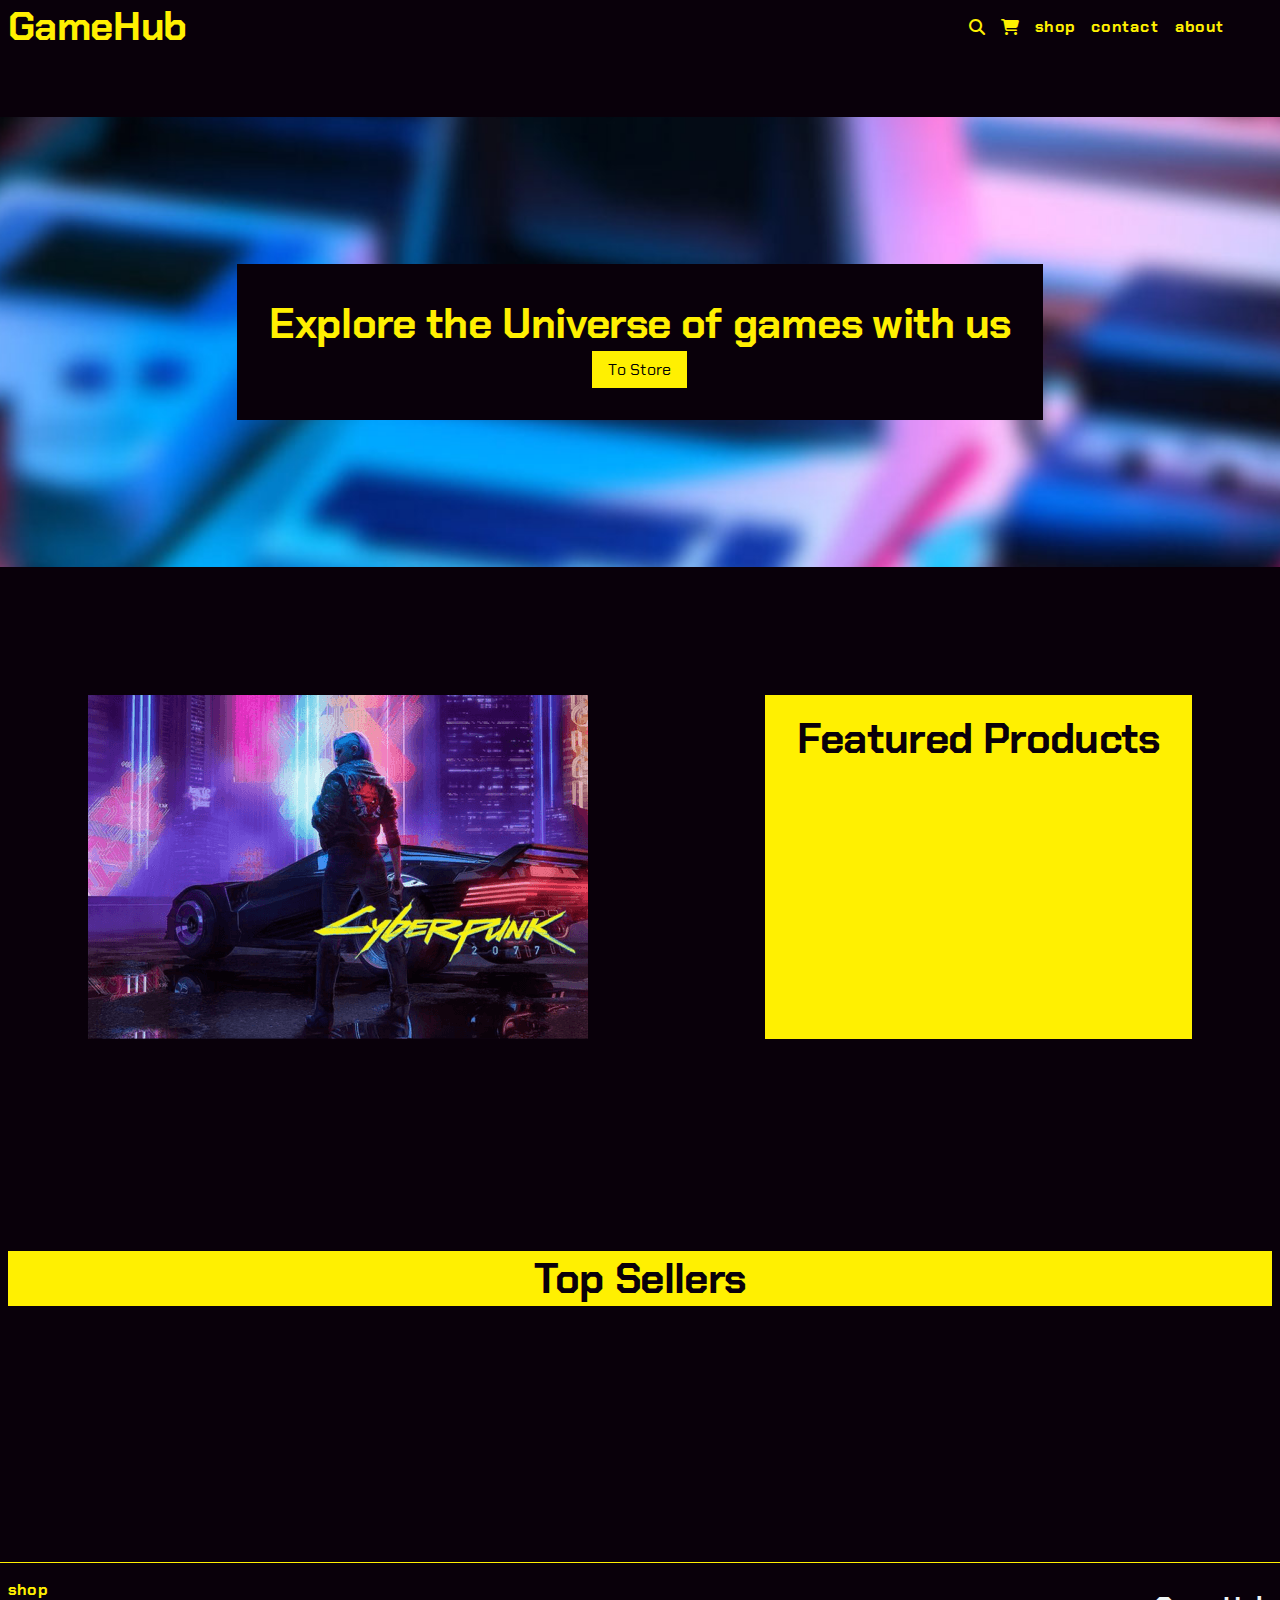
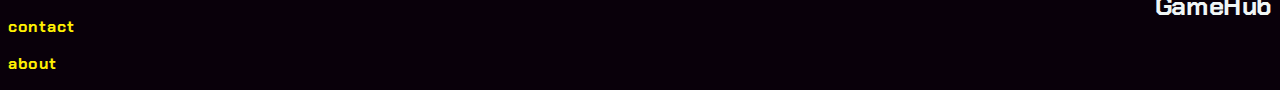
<file: index.html>
<!DOCTYPE html>
<html lang="en">
<head>
    <meta charset="UTF-8">
    <meta http-equiv="X-UA-Compatible" content="IE=edge">
    <meta name="viewport" content="width=device-width, initial-scale=1.0">
    <link rel="stylesheet" href="css/styles.css">
    <script src="src/index.js" type="module" defer></script>

    <title>Gamehub - Expore the universe of games</title>
</head>
<body>
    <header class="header container">
        <h1 class="logo">GameHub</h1>
        <nav class="nav">

            <div class="navlist">
                
                <input type="search" placeholder="search..." class="input searchbar" id="search--input">
                <i class="fa-solid fa-magnifying-glass icon" id="search--icon"></i>
                <i class="fa-solid fa-cart-shopping icon"></i>
                <p class="bold navlist-item">shop</p>
                <p class="bold navlist-item">contact</p>
                <p class="bold navlist-item">about</p>
            </div>
            <div class="hamburger-menu">
                <i class="fa-solid fa-bars fa-xl icon"></i>
            </div>

        </nav>

    </header>
    <div class="dropdown-menu">
        <input type="search" placeholder="search..." class="dropdown-input" id="search--input">
        <div class="dropdown-menu-container">
            <div class="dropdown-menu-item item1">
                <i class="fa-solid fa-shop fa-2xl dropdown-icon"></i>
                <p class="dropdown-menu-item-text">Store</p>
            </div>
            <div class="dropdown-menu-item item2">
                <i class="fa-solid fa-message fa-2xl dropdown-icon"></i>
                <p class="dropdown-menu-item-text">Contact</p>
            </div>
            <div class="dropdown-menu-item item3">
                <i class="fa-solid fa-question fa-2xl dropdown-icon"></i>
                <p class="dropdown-menu-item-text">About</p>
            </div>
            <div class="dropdown-menu-item item4">
                <i class="fa-solid fa-cart-shopping fa-2xl dropdown-icon"></i>
                <p class="dropdown-menu-item-text">Shopping Cart</p>
            </div>
        </div>

    </div>

    <main class="main">
        <section class="section hero container">
            <div class="hero--call-to-action">
                <h2>Explore the Universe of games with us</h2>
                <span class="button" id="toStore">To Store</span>
            </div>
        </section>

        <section class="featured-products container">
            
            <div class="flex-container">
                <img src="public/assets/cyberpunk.png">
                <div class="content-box featured-product">
                    <h2>Featured Products</h2>
                </div>
            </div>
        </section>

        <section class="top-sellers container">
            <h2 class="subheader">Top Sellers</h2>
            <div class="product-container"></div>

            </div>
        </section>


    </main>
    <footer>
        <div class="footer container">
            <div class="footer-navlist">
                <p class="bold navlist-item">shop</p>
                <p class="bold navlist-item">contact</p>
                <p class="bold navlist-item">about</p>
            </div>
            <h3>GameHub</h3>
        </div>
    </footer>
    
</body>
</html>
</file>
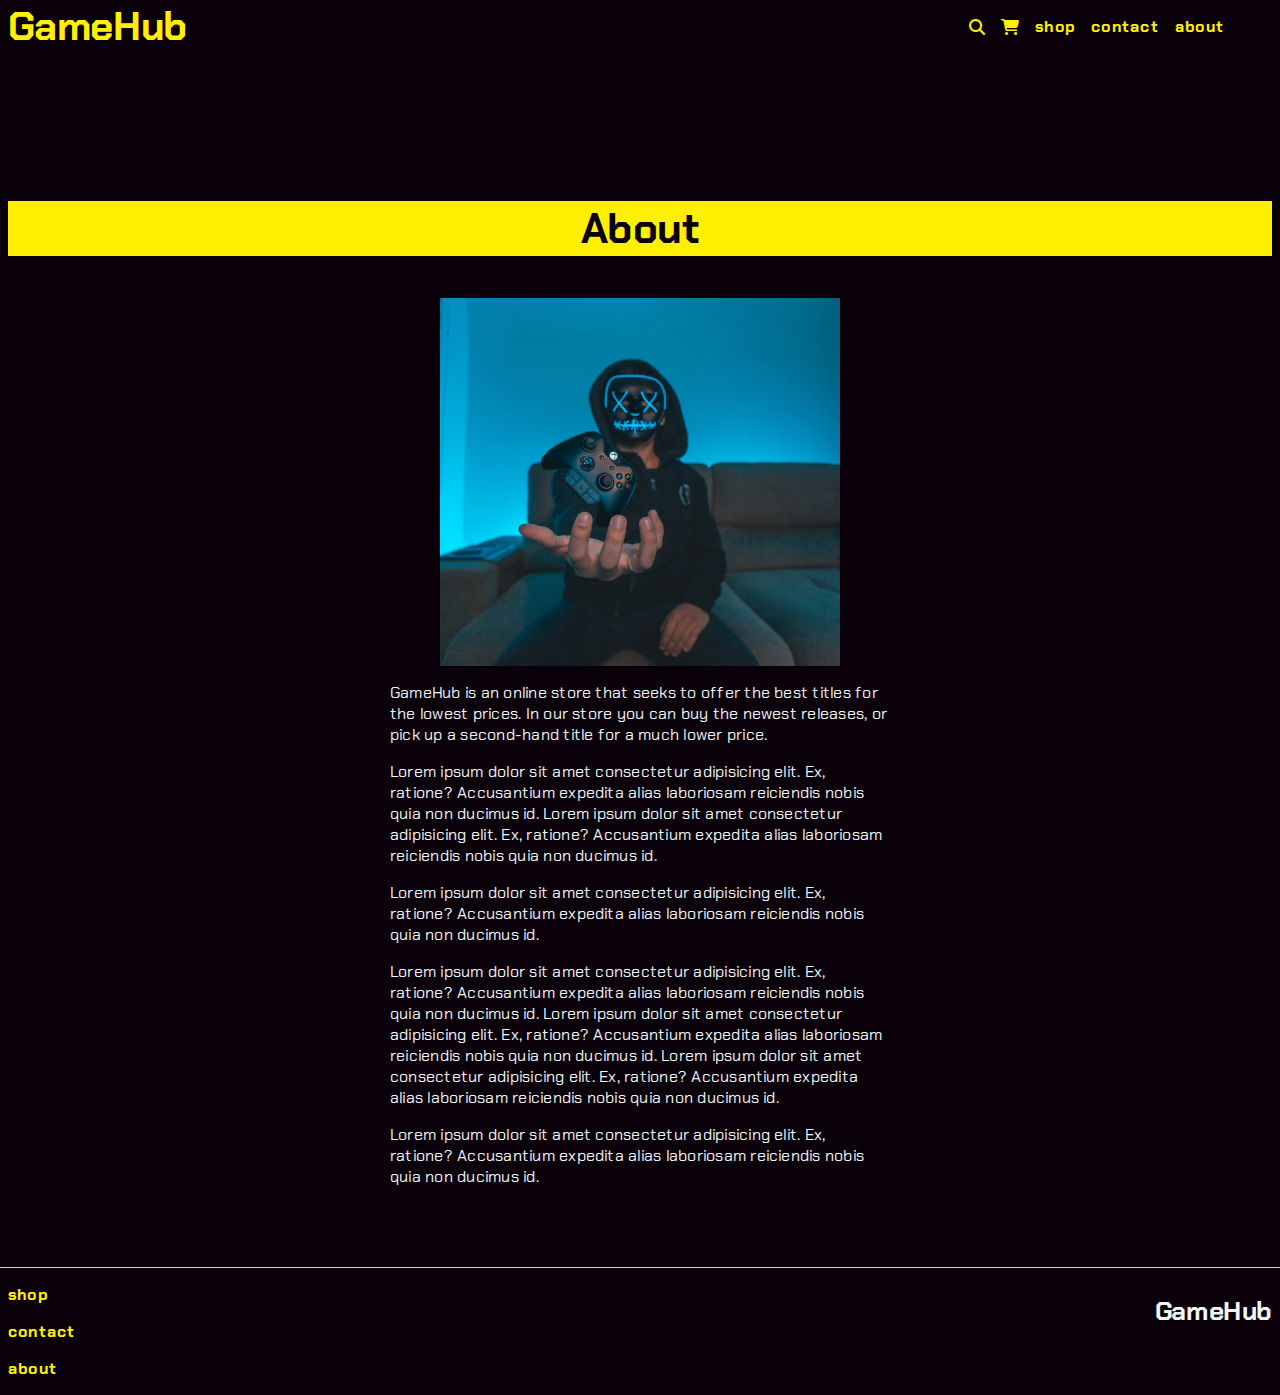
<file: about.html>
<!DOCTYPE html>
<html lang="en">
<head>
    <meta charset="UTF-8">
    <meta http-equiv="X-UA-Compatible" content="IE=edge">
    <meta name="viewport" content="width=device-width, initial-scale=1.0">
    <link rel="stylesheet" href="css/styles.css">
    <script src="src/about.js" type="module" defer></script>

    <title>About GameHub</title>
</head>
<body>
    <header class="header container">
        <h1 class="logo">GameHub</h1>
        <nav class="nav">

            <div class="navlist">
                
                <input type="search" placeholder="search..." class="input searchbar" id="search--input">
                <i class="fa-solid fa-magnifying-glass icon" id="search--icon"></i>
                <i class="fa-solid fa-cart-shopping icon"></i>
                <p class="bold navlist-item">shop</p>
                <p class="bold navlist-item">contact</p>
                <p class="bold navlist-item">about</p>
            </div>
            <div class="hamburger-menu">
                <i class="fa-solid fa-bars fa-xl icon"></i>
            </div>

        </nav>

    </header>
    <div class="dropdown-menu">
        <input type="search" placeholder="search..." class="dropdown-input" id="search--input">
        <div class="dropdown-menu-container">
            <div class="dropdown-menu-item item1">
                <i class="fa-solid fa-shop fa-2xl dropdown-icon"></i>
                <p class="dropdown-menu-item-text">Store</p>
            </div>
            <div class="dropdown-menu-item item2">
                <i class="fa-solid fa-message fa-2xl dropdown-icon"></i>
                <p class="dropdown-menu-item-text">Contact</p>
            </div>
            <div class="dropdown-menu-item item3">
                <i class="fa-solid fa-question fa-2xl dropdown-icon"></i>
                <p class="dropdown-menu-item-text">About</p>
            </div>
            <div class="dropdown-menu-item item4">
                <i class="fa-solid fa-cart-shopping fa-2xl dropdown-icon"></i>
                <p class="dropdown-menu-item-text">Shopping Cart</p>
            </div>
        </div>

    </div>

    <main>
        <section class="container">
            <h2 class="subheader">About</h2>
            <div class="about-grid-container">
                <img class="about-image" src="/public/assets/about.jpg">
                <span class="about-content">
                    <p class="alt-text">
                        GameHub is an online store that seeks to offer the best titles for the lowest prices. In our store you can buy the newest releases, or pick up a second-hand title for a much lower price.
                    </p>
                    <p class="alt-text">
                        Lorem ipsum dolor sit amet consectetur adipisicing elit. Ex, ratione? Accusantium expedita alias laboriosam reiciendis nobis quia non ducimus id. Lorem ipsum dolor sit amet consectetur adipisicing elit. Ex, ratione? Accusantium expedita alias laboriosam reiciendis nobis quia non ducimus id.
                    </p>
                    <p class="alt-text">
                        Lorem ipsum dolor sit amet consectetur adipisicing elit. Ex, ratione? Accusantium expedita alias laboriosam reiciendis nobis quia non ducimus id.
                    </p>
                    <p class="alt-text">
                        Lorem ipsum dolor sit amet consectetur adipisicing elit. Ex, ratione? Accusantium expedita alias laboriosam reiciendis nobis quia non ducimus id. Lorem ipsum dolor sit amet consectetur adipisicing elit. Ex, ratione? Accusantium expedita alias laboriosam reiciendis nobis quia non ducimus id. Lorem ipsum dolor sit amet consectetur adipisicing elit. Ex, ratione? Accusantium expedita alias laboriosam reiciendis nobis quia non ducimus id.
                    </p>
                    <p class="alt-text">
                        Lorem ipsum dolor sit amet consectetur adipisicing elit. Ex, ratione? Accusantium expedita alias laboriosam reiciendis nobis quia non ducimus id.
                    </p>

                </span>
            </div>
        </section>
    </main>
    
    <footer>
        <div class="footer container">
            <div class="footer-navlist">
                <p class="bold navlist-item">shop</p>
                <p class="bold navlist-item">contact</p>
                <p class="bold navlist-item">about</p>
            </div>
            <h3>GameHub</h3>
        </div>
    </footer>
    
</body>
</html>
</file>
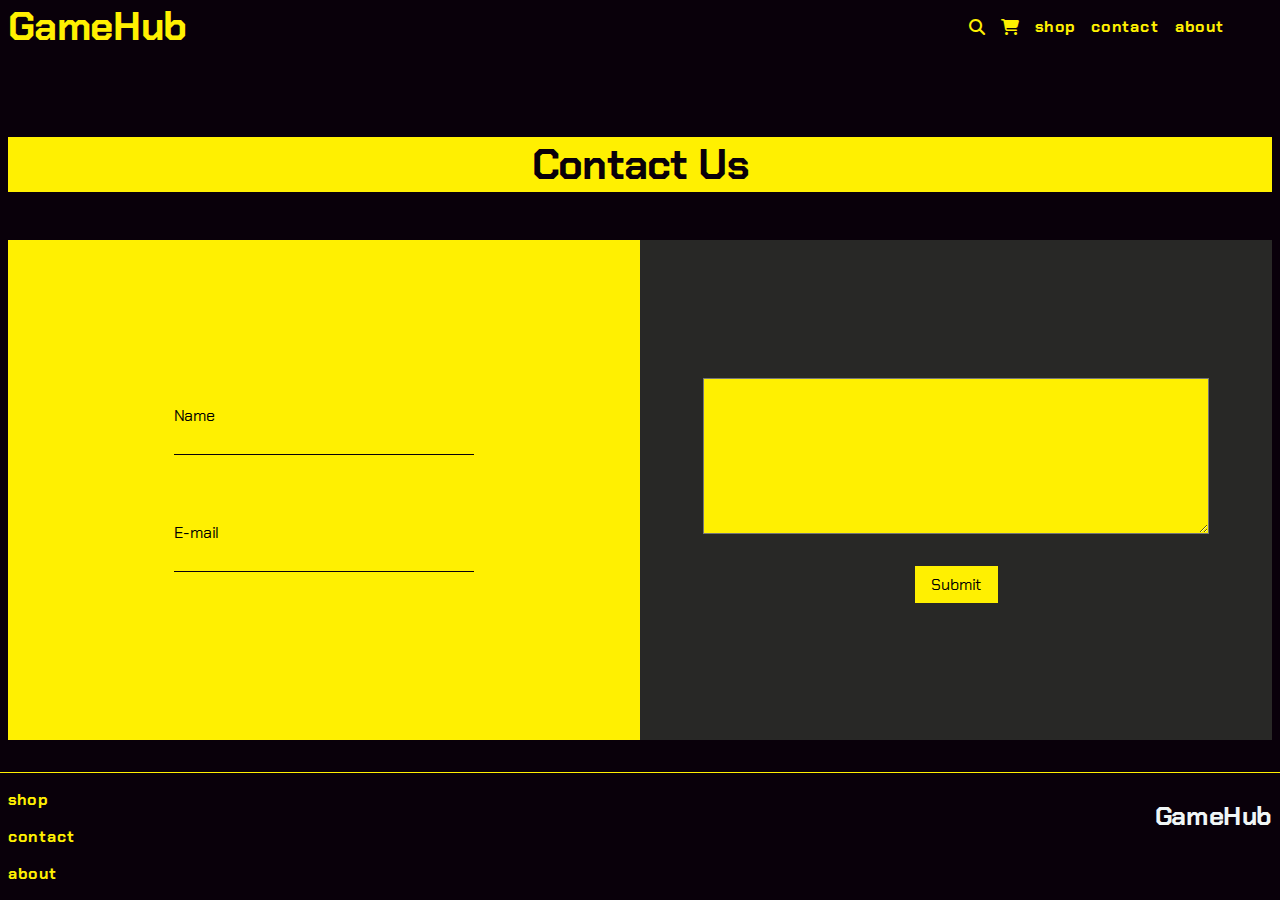
<file: contact.html>
<!DOCTYPE html>
<html lang="en">
<head>
    <meta charset="UTF-8">
    <meta http-equiv="X-UA-Compatible" content="IE=edge">
    <meta name="viewport" content="width=device-width, initial-scale=1.0">
    <link rel="stylesheet" href="css/styles.css">
    <script src="src/contact.js" type="module" defer></script>

    <title>Contact</title>
</head>
<body>
    <header class="header container">
        <h1 class="logo">GameHub</h1>
        <nav class="nav">

            <div class="navlist">
                
                <input type="search" placeholder="search..." class="input searchbar" id="search--input">
                <i class="fa-solid fa-magnifying-glass icon" id="search--icon"></i>
                <i class="fa-solid fa-cart-shopping icon"></i>
                <p class="bold navlist-item">shop</p>
                <p class="bold navlist-item">contact</p>
                <p class="bold navlist-item">about</p>
            </div>
            <div class="hamburger-menu">
                <i class="fa-solid fa-bars fa-xl icon"></i>
            </div>

        </nav>

    </header>
    <div class="dropdown-menu">
        <input type="search" placeholder="search..." class="dropdown-input" id="search--input">
        <div class="dropdown-menu-container">
            <div class="dropdown-menu-item item1">
                <i class="fa-solid fa-shop fa-2xl dropdown-icon"></i>
                <p class="dropdown-menu-item-text">Store</p>
            </div>
            <div class="dropdown-menu-item item2">
                <i class="fa-solid fa-message fa-2xl dropdown-icon"></i>
                <p class="dropdown-menu-item-text">Contact</p>
            </div>
            <div class="dropdown-menu-item item3">
                <i class="fa-solid fa-question fa-2xl dropdown-icon"></i>
                <p class="dropdown-menu-item-text">About</p>
            </div>
            <div class="dropdown-menu-item item4">
                <i class="fa-solid fa-cart-shopping fa-2xl dropdown-icon"></i>
                <p class="dropdown-menu-item-text">Shopping Cart</p>
            </div>
        </div>

    </div>

    <main>
        <div class="container">
            <h2 class="subheader">Contact Us</h2>
            <div class="contact-container">
                <div class="contact-information-container">
                    
                    <div class="input-container">
                        <label class="input-label">Name</label>
                        <input type="text" class="contact-input">
                    </div>
                    <div class="input-container">
                        <label class="input-label">E-mail</label>
                        <input type="email" class="contact-input">
                    </div>
                </div>
                <div class="text-field-container">
                    <div class="text-input-container">
                        <textarea class="contact-text-area" cols="30" rows="10"></textarea>
                        <span class="button">Submit</span>
                    </div>

                </div>
            </div>
        </div>
    </main>
    
    <footer>
        <div class="footer container">
            <div class="footer-navlist">
                <p class="bold navlist-item">shop</p>
                <p class="bold navlist-item">contact</p>
                <p class="bold navlist-item">about</p>
            </div>
            <h3>GameHub</h3>
        </div>
    </footer>
    
</body>
</html>
</file>
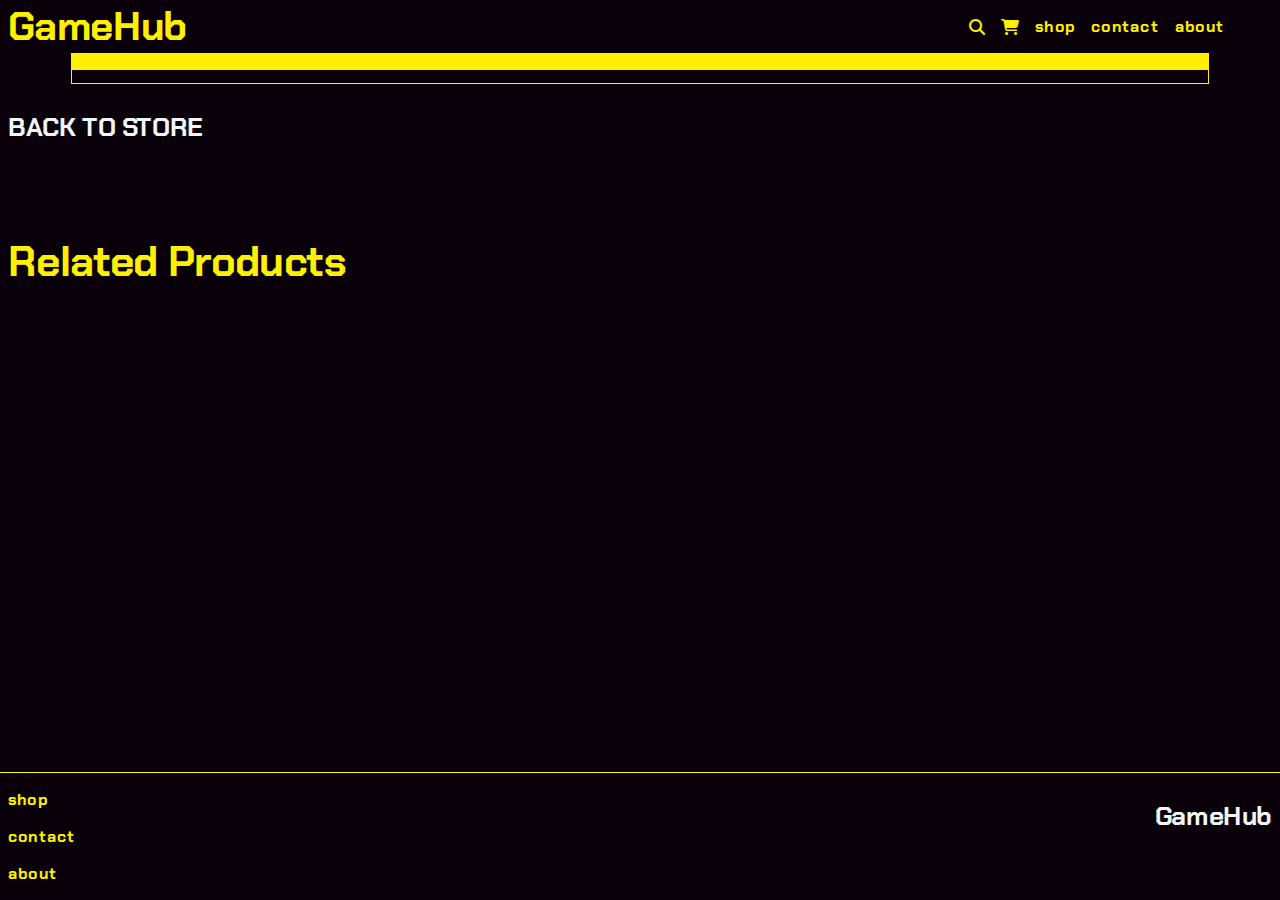
<file: product.html>
<!DOCTYPE html>
<html lang="en">
<head>
    <meta charset="UTF-8">
    <meta http-equiv="X-UA-Compatible" content="IE=edge">
    <meta name="viewport" content="width=device-width, initial-scale=1.0">
    <link rel="stylesheet" href="css/styles.css">
    <script src="src/product.js" type="module" defer></script>

    <title>Store</title>
</head>
<body>
    <header class="header container">
        <h1 class="logo">GameHub</h1>
        <nav class="nav">

            <div class="navlist">
                
                <input type="search" placeholder="search..." class="input searchbar" id="search--input">
                <i class="fa-solid fa-magnifying-glass icon" id="search--icon"></i>
                <i class="fa-solid fa-cart-shopping icon"></i>
                <p class="bold navlist-item">shop</p>
                <p class="bold navlist-item">contact</p>
                <p class="bold navlist-item">about</p>
            </div>
            <div class="hamburger-menu">
                <i class="fa-solid fa-bars fa-xl icon"></i>
            </div>

        </nav>

    </header>
    <div class="dropdown-menu">
        <input type="search" placeholder="search..." class="dropdown-input" id="search--input">
        <div class="dropdown-menu-container">
            <div class="dropdown-menu-item item1">
                <i class="fa-solid fa-shop fa-2xl dropdown-icon"></i>
                <p class="dropdown-menu-item-text">Store</p>
            </div>
            <div class="dropdown-menu-item item2">
                <i class="fa-solid fa-message fa-2xl dropdown-icon"></i>
                <p class="dropdown-menu-item-text">Contact</p>
            </div>
            <div class="dropdown-menu-item item3">
                <i class="fa-solid fa-question fa-2xl dropdown-icon"></i>
                <p class="dropdown-menu-item-text">About</p>
            </div>
            <div class="dropdown-menu-item item4">
                <i class="fa-solid fa-cart-shopping fa-2xl dropdown-icon"></i>
                <p class="dropdown-menu-item-text">Shopping Cart</p>
            </div>
        </div>

    </div>

    <main class="main">
        <article class="container">
            <div class="product">
                <div class="product-container-yellow">
    
                
                </div>
                <div class="product-container-black">
                    
                </div>
            </div>
            <div class="to-store-container">
                <h3 id="toStore">BACK TO STORE</h3>
            </div>
            
        </article>
        <section class="container related-products">
            <h2>Related Products</h2>
            <div class="product-container"></div>
        </section>

    </main>

    <footer>
        <div class="footer container">
            <div class="footer-navlist">
                <p class="bold navlist-item">shop</p>
                <p class="bold navlist-item">contact</p>
                <p class="bold navlist-item">about</p>
            </div>
            <h3>GameHub</h3>
        </div>
    </footer>
    
</body>
</html>
</file>
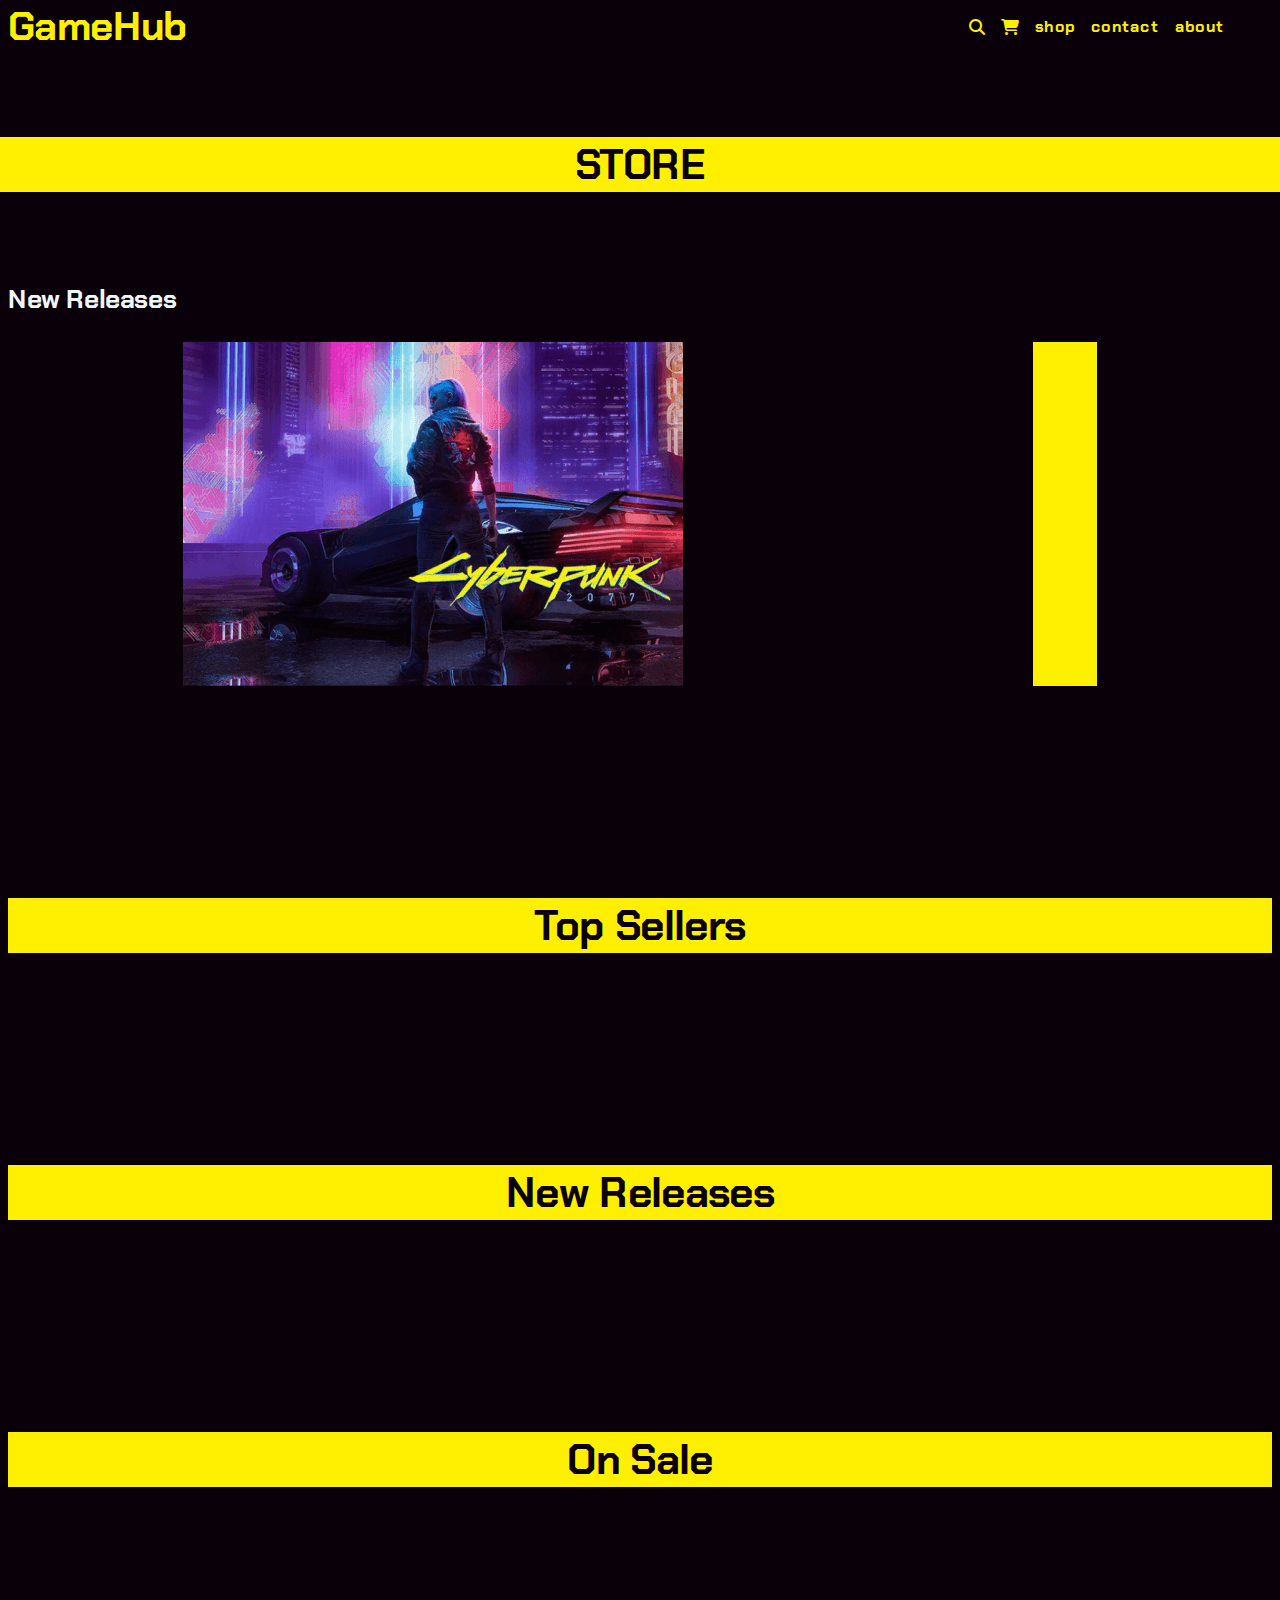
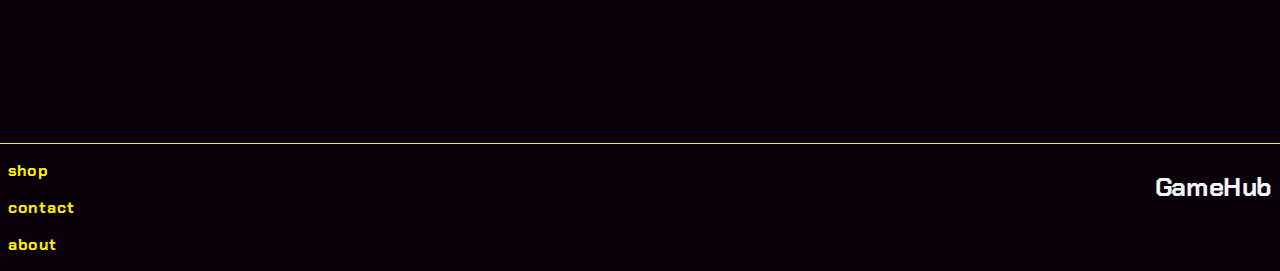
<file: store.html>
<!DOCTYPE html>
<html lang="en">
<head>
    <meta charset="UTF-8">
    <meta http-equiv="X-UA-Compatible" content="IE=edge">
    <meta name="viewport" content="width=device-width, initial-scale=1.0">
    <link rel="stylesheet" href="css/styles.css">
    <script src="src/store.js" type="module" defer></script>

    <title>Store</title>
</head>
<body>
    <header class="header container">
        <h1 class="logo">GameHub</h1>
        <nav class="nav">

            <div class="navlist">
                
                <input type="search" placeholder="search..." class="input searchbar" id="search--input">
                <i class="fa-solid fa-magnifying-glass icon" id="search--icon"></i>
                <i class="fa-solid fa-cart-shopping icon"></i>
                <p class="bold navlist-item">shop</p>
                <p class="bold navlist-item">contact</p>
                <p class="bold navlist-item">about</p>
            </div>
            <div class="hamburger-menu">
                <i class="fa-solid fa-bars fa-xl icon"></i>
            </div>

        </nav>

    </header>
    <div class="dropdown-menu">
        <input type="search" placeholder="search..." class="dropdown-input" id="search--input">
        <div class="dropdown-menu-container">
            <div class="dropdown-menu-item item1">
                <i class="fa-solid fa-shop fa-2xl dropdown-icon"></i>
                <p class="dropdown-menu-item-text">Store</p>
            </div>
            <div class="dropdown-menu-item item2">
                <i class="fa-solid fa-message fa-2xl dropdown-icon"></i>
                <p class="dropdown-menu-item-text">Contact</p>
            </div>
            <div class="dropdown-menu-item item3">
                <i class="fa-solid fa-question fa-2xl dropdown-icon"></i>
                <p class="dropdown-menu-item-text">About</p>
            </div>
            <div class="dropdown-menu-item item4">
                <i class="fa-solid fa-cart-shopping fa-2xl dropdown-icon"></i>
                <p class="dropdown-menu-item-text">Shopping Cart</p>
            </div>
        </div>

    </div>

    <main class="main">
        <h2 class="container subheader">STORE</h2>
        <section class="container">
            <h3>New Releases</h3>
            <div class="flex-container">
                <img src="public/assets/cyberpunk.png">
                <div class="content-box featured-product">
                    
                </div>
            </div>
        </section>
        <section class="container">
            <div class="product-filter-container">

            </div>
        </section>

        <section class="container">
            <h2 class="subheader">Top Sellers</h2>
            <div class="product-container top-sellers"></div>
            <h2 class="subheader">New Releases</h2>
            <div class="product-container new-releases"></div>
            <h2 class="subheader">On Sale</h2>
            <div class="product-container on-sale"></div>
        </section>
       
    </main>
    <footer>
        <div class="footer container">
            <div class="footer-navlist">
                <p class="bold navlist-item">shop</p>
                <p class="bold navlist-item">contact</p>
                <p class="bold navlist-item">about</p>
            </div>
            <h3>GameHub</h3>
        </div>
    </footer>
    
</body>
</html>
</file>
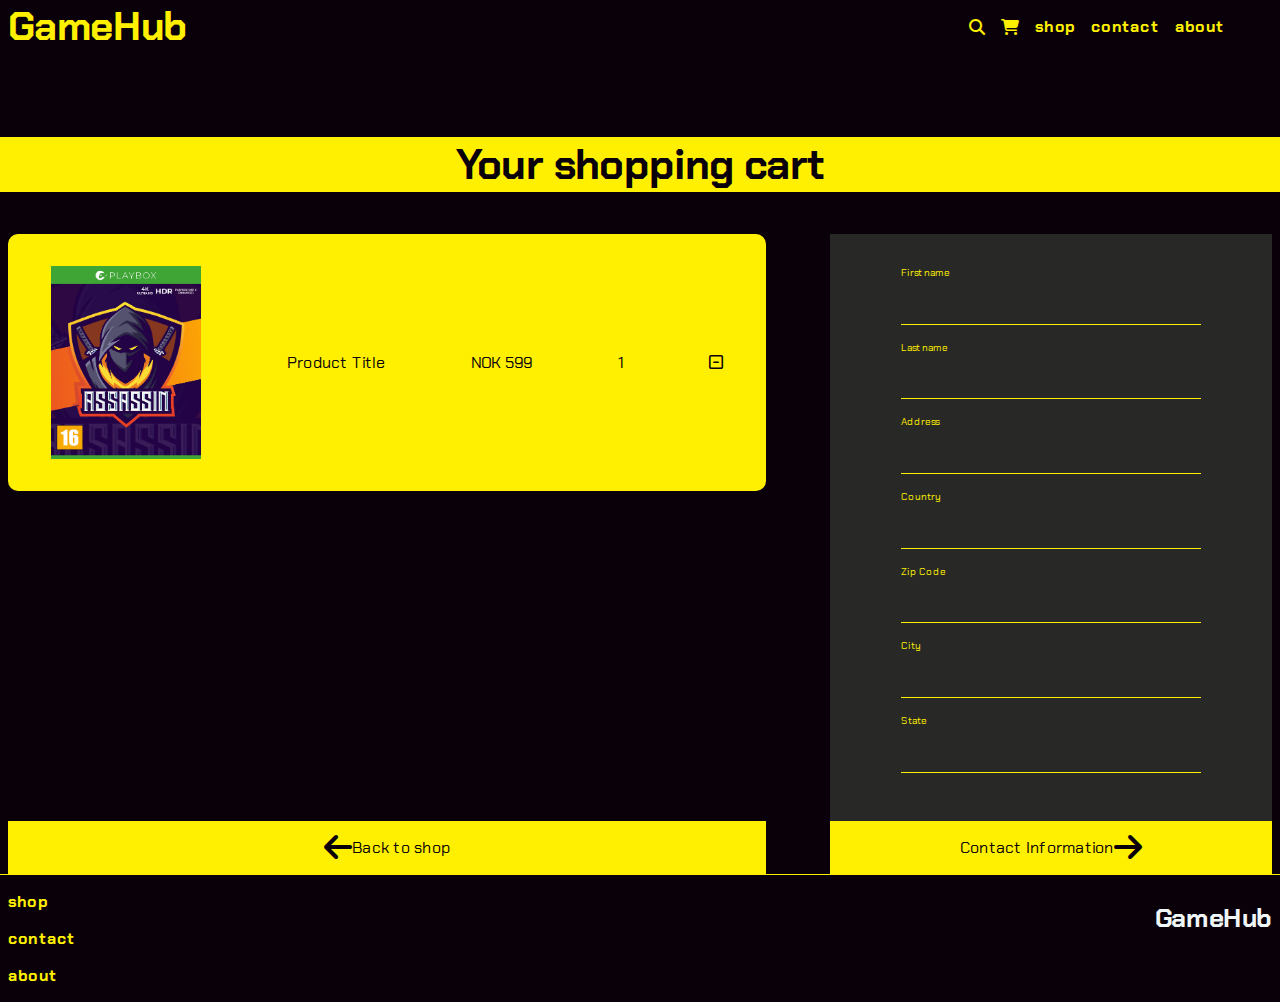
<file: usercart.html>
<!DOCTYPE html>
<html lang="en">
<head>
    <meta charset="UTF-8">
    <meta http-equiv="X-UA-Compatible" content="IE=edge">
    <meta name="viewport" content="width=device-width, initial-scale=1.0">
    <link rel="stylesheet" href="css/styles.css">
    <script src="src/usercart.js" type="module" defer></script>

    <title>Store</title>
</head>
<body>
    <header class="header container">
        <h1 class="logo">GameHub</h1>
        <nav class="nav">

            <div class="navlist">
                
                <input type="search" placeholder="search..." class="input searchbar" id="search--input">
                <i class="fa-solid fa-magnifying-glass icon" id="search--icon"></i>
                <i class="fa-solid fa-cart-shopping icon"></i>
                <p class="bold navlist-item">shop</p>
                <p class="bold navlist-item">contact</p>
                <p class="bold navlist-item">about</p>
            </div>
            <div class="hamburger-menu">
                <i class="fa-solid fa-bars fa-xl icon"></i>
            </div>

        </nav>

    </header>
    <div class="dropdown-menu">
        <input type="search" placeholder="search..." class="dropdown-input" id="search--input">
        <div class="dropdown-menu-container">
            <div class="dropdown-menu-item item1">
                <i class="fa-solid fa-shop fa-2xl dropdown-icon"></i>
                <p class="dropdown-menu-item-text">Store</p>
            </div>
            <div class="dropdown-menu-item item2">
                <i class="fa-solid fa-message fa-2xl dropdown-icon"></i>
                <p class="dropdown-menu-item-text">Contact</p>
            </div>
            <div class="dropdown-menu-item item3">
                <i class="fa-solid fa-question fa-2xl dropdown-icon"></i>
                <p class="dropdown-menu-item-text">About</p>
            </div>
            <div class="dropdown-menu-item item4">
                <i class="fa-solid fa-cart-shopping fa-2xl dropdown-icon"></i>
                <p class="dropdown-menu-item-text">Shopping Cart</p>
            </div>
        </div>

    </div>

    <main>
        <h2 class="container subheader">Your shopping cart</h2>
        <div class="container cart-page">
            <div class="left-column">
                <div class="cart-items-container">
                    <div class="cart-item">
                        <img src="/public/assets/01-assassin-cover.jpg" class="cart-img">
                        <p class="cart-title">Product Title</p>
                        <p class="cart-price">NOK 599</p>
                        <p class="cart-qty">1</p>
                        <i class="fa-regular fa-square-minus icon"></i>
                    </div>
                    <div class="cart-total-container">
                        <p>Total amount</p>
                        <p class="cart-total">NOK 599</p>
                    </div>
                </div>
                <div class="back-to-shop-container">
                    <i class="fa-solid fa-arrow-left fa-2xl icon"></i>
                    <p>Back to shop</p>
                </div>
            </div>
            <div class="checkout-container">
                <div class="checkout-form-container">
                    <form action="" class="checkout-form" id="form-shipping-information">
                        <div class="form-element">
                            <label class="form-element-label">First name</label>
                            <input type="text" class="form-element-input">
                        </div>
                        <div class="form-element">
                            <label class="form-element-label">Last name</label>
                            <input type="text" class="form-element-input">
                        </div>
                        <div class="form-element">
                            <label class="form-element-label">Address</label>
                            <input type="text" class="form-element-input">
                        </div>
                        <div class="form-element">
                            <label class="form-element-label">Country</label>
                            <input type="text" class="form-element-input">
                        </div>
                        <div class="form-element-container">
                            <div class="form-element small-input">
                                <label class="form-element-label">Zip Code</label>
                                <input type="text" class="form-element-input">
                            </div>
                            <div class="form-element small-input">
                                <label class="form-element-label">City</label>
                                <input type="text" class="form-element-input ">
                            </div>
                            <div class="form-element small-input">
                                <label class="form-element-label">State</label>
                                <input type="text" class="form-element-input">
                            </div>
                        </div>

                    </form>
                </div>
                <div class="back-to-shop-container">
                    <p>Contact Information</p>
                    <i class="fa-sharp fa-solid fa-arrow-right fa-2xl icon"></i>
                </div>
            </div>
        </div>

    </main>
    
    <footer>
        <div class="footer container">
            <div class="footer-navlist">
                <p class="bold navlist-item">shop</p>
                <p class="bold navlist-item">contact</p>
                <p class="bold navlist-item">about</p>
            </div>
            <h3>GameHub</h3>
        </div>
    </footer>
    
</body>
</html>
</file>
<file: css/styles.css>
@import url('https://fonts.googleapis.com/css2?family=Chakra+Petch:wght@400;500;700&display=swap');
@import url("https://cdnjs.cloudflare.com/ajax/libs/font-awesome/6.4.0/css/all.min.css");
:root {
    

    --color-primary-brand: #FFF001;
    --color-primary-variant: #fff880;
    --color-secondary: #01FFF0;
    --color-secondary-variant: #80fff8;
    --color-tertiary: #F001FF;
    --color-tertiary-variant: #f880ff;
    --color-black: #09000A;
    --color-black-variant: #282826;
    --color-white: #F0F6F6;

    font-family: 'Chakra Petch', sans-serif;

    --fs-header1-title: clamp(2.5rem, 3vw, 4.25rem);
    --fs-header2-logo: 2.625rem;
    --fs-header3: 1.625rem;
    --fs-product-title: 1.2rem;
    --fs-body: 1rem;
    --fs-bold: 1rem;
    --fs-small: 0.625rem;
    --fs-highlight: 1.05rem;

    --fw-normal: 400;
    --fw-bold: 700;

}

* {
    box-sizing: border-box;
}

h1 {
    font-size: var(--fs-header1-title);
    font-weight: var(--fw-bold);
    letter-spacing: -0.015em;
    color: var(--color-primary-brand);
    margin: 0;
}

h2 {
    font-size: var(--fs-header2-logo);
    font-weight: var(--fw-bold);
    letter-spacing: -0.015em;
    color: var(--color-primary-brand);
    margin: 0;
}


h3 {
    font-size: var(--fs-header3);
    font-weight: var(--fw-bold);
    letter-spacing: -0.015em;
    color: var(--color-white);
}

p {
    font-size: var(--fs-body);
    font-weight: var(--fw-normal);
    letter-spacing: 0.015em;
    color: var(--color-white);
}

.bold {
    font-size: var(--fs-body);
    font-weight: var(--fw-bold);
    letter-spacing: 0.015em;
    color: var(--color-primary-brand);
}

.small {
    font-size: var(--fs-small);
    font-weight: var(--fw-normal);
}

.highlight {
    font-size: var(--fs-highlight);
    font-weight: var(--fw-bold);
    font-style: italic;
}

.alt-text{
    font-size: var(--fs-body);
    color: var(--color-white);
    max-width: 500px;
}

body {
    background-color: var(--color-black);
    margin: 0;
    padding: 0;
    min-height: 100vh;
    display: flex;
    flex-direction: column;
}


/* ====================================================== */

.product-filter-container{
    display: flex;
    flex-wrap: wrap;
    justify-content: center;

}
.filter-button{
    background-color: var(--color-primary-brand);
    color: var(--color-black);
    padding: .5em 1em;
    margin: .1em .4em;
    cursor: pointer;

}

.active-filter{
    background-color: var(--color-secondary);
    
}

.contact-container{
    margin-top: 3em;
}

.contact-information-container{
    
    background-color: var(--color-primary-brand);
    height: 200px;

    display: flex;
    flex-direction: column;
    align-items: center;
    justify-content: center;
    
}

.text-field-container{
    background-color: var(--color-black-variant);
    padding: 2em 0;

}

.text-input-container{
    margin: 0 auto;
    display: flex;
    flex-direction: column;
    width: 80%;
}

.text-input-container .button{
    align-self: center;
    margin-top: 2em;
}

.contact-text-area{
    background-color: var(--color-primary-brand);
}

.input-container{
    margin: 2em 0;
    
}

.contact-input{
    position: relative;
    height: 50px;
    width: 300px;
    background-color: var(--color-primary-brand);
    border: none;
    border-bottom: 1px solid var(--color-black);
    padding-top: 3em;
}

.contact-input:focus{
    outline: none;
}

.input-label{
    position: absolute;
    z-index: 9;
}

.about-image{
    width: 80%;
    max-width: 400px;
}

.border{
    border: 1px solid var(--color-tertiary);
}

.left-column{
    display: flex;
    flex-direction: column;
    justify-content: space-between;
}

.cart-item{
    background-color: var(--color-primary-brand);
    border-radius: 10px;
    display: flex;
    justify-content: space-around;
    align-items: center;
    padding: 2em 0;
}

.cart-item .icon{
    color: var(--color-black);
}

.cart-item .icon:hover{
    color: var(--color-black);
    scale: 1.3;
}

.cart-img{
    width: 20%;
    max-width: 150px;
}

.cart-total-container{
    display: flex;
    justify-content: space-evenly;

}

.back-to-shop-container{
    display: flex;
    justify-content: center;
    align-items: center;
    background-color: var(--color-primary-brand);
    cursor: pointer;

}

.back-to-shop-container:hover{
    background-color: var(--color-black);
    border: 1px solid var(--color-primary-brand);
}
.back-to-shop-container:hover .icon,
.back-to-shop-container:hover p{
    color: var(--color-primary-brand);

}
.back-to-shop-container .icon, p{
    color: var(--color-black);
    
}

.checkout-form-container{
    background-color: var(--color-black-variant);
    padding: 2em 0;

}

.checkout-form{
    display: flex;
    flex-direction: column;
    align-items: center;
}

.form-element{
    min-width: 300px;
    max-width: 400px;
    margin-bottom: 1em;

}

.form-element-input{
    position: relative;
    background-color: var(--color-black-variant);
    border: none;
    border-bottom: 1px solid var(--color-primary-brand);
    padding-top: 3em;
    padding-bottom: .2em;
    width: 100%;
    color: var(--color-secondary);

}
.form-element-input:focus{
    outline: none;
}

.form-element-label{
    position: absolute;
    z-index: 1;
    color: var(--color-primary-brand);
    font-size: var(--fs-small);
}

.logo {
    cursor: pointer;
}


.dropdown-menu {
    background-color: var(--color-black);
    width: 100%;
    position: fixed;
    top: 50px;
    display: none;
    align-items: center;
    justify-content: center;
    height: 400px;
    padding-top: 1em;
    z-index: 10;
}

.show-menu {
    display: flex;
    flex-direction: column;
}
.dropdown-menu-container{
    border: 1px solid var(--color-primary-brand);
    width: 80%;
    height: 350px;
    display: grid;
    grid-template-columns: repeat(2, 1fr);
    grid-template-rows: repeat(2, 1fr);
    grid-column-gap: 5px;
    grid-row-gap: 5px;
    align-items: center;
    justify-items: center;
}
.dropdown-menu-item{
    border: 1px solid var(--color-primary-brand);
    width: 80%;
    height: 140px;
    display: flex;
    flex-direction: column;
    align-items: center;
    justify-content: center;
    background-color: var(--color-primary-brand);
    cursor: pointer;
    font-size: var(--fs-bold);
    text-align: center;
    
}

.dropdown-menu-item > h3 {
    color: var(--color-black);
    
}

.dropdown-menu-item > h3:hover {
    text-decoration: underline;
    
}

.dropdown-icon {
    color: var(--color-black);
}

.item1 { grid-area: 1 / 1 / 2 / 2; padding-top: 2em; }
.item2 { grid-area: 1 / 2 / 2 / 3; padding-top: 2em; }
.item3 { grid-area: 2 / 1 / 3 / 2; padding-top: 2em; }
.item4 { grid-area: 2 / 2 / 3 / 3; padding-top: 2em; }

.dropdown-input{
    width: 60%;
    background-color: var(--color-black);
    border-style: none;
    border-bottom: 1px solid var(--color-secondary);
    color: var(--color-primary-brand);
    margin-bottom: 2em;
}

.icon {
    color: var(--color-primary-brand);
    display: inline-block;
}

.icon:hover {
    color: var(--color-secondary);
    cursor: pointer;
}

.input {
    
    background-color: var(--color-black);
    border-style: none;
    border-bottom: 1px solid var(--color-secondary);
    color: var(--color-primary-brand);
}

::placeholder {
    color: var(--color-primary-variant);
}

.button {
    background-color: var(--color-primary-brand);
    padding: 0.5em 1em;
    display: inline-block;
    
}

.button:hover {
    background-color: var(--color-secondary);
    cursor: pointer;
}


section { 
    margin: 4em 0;
}

.container {
    width: 100%;
    margin-left: auto;
    margin-right: auto;
    padding-left: 0.5rem;
    padding-right: 0.5rem;
    overflow-x: hidden;
}



.flex-container {
    display: flex;
    justify-content: space-around;
    flex-direction:column ;
}


.content-box{
    background-color: var(--color-primary-brand);
    padding: 1em 2em;

}

.content-box  h2, .content-box h3, .content-box p {
    color: var(--color-black);
}

.content-box .button {
    background-color: var(--color-black);
    color: var(--color-primary-brand);
}
.content-box .button:hover {
    
    color: var(--color-secondary);
}



.product-container {
    
    max-width: 1200px;
    padding-bottom: 4em;
    margin: 4em auto;
    
    row-gap: 3em;
    display: grid;
    justify-content: center;
    justify-items: center;
    grid-template-columns: 1fr;

}

.on-sale{
    flex-wrap: wrap;
    justify-content: flex-start;

}

.product-card {
    background-color: var(--color-primary-brand);
    width: 300px;
    height: 310px;
    position: relative;
    opacity: .95;
    overflow: hidden;
    scale: .975;
    border-radius: 10px;

}


.product-card p {
    color: var(--color-black);
}

.product-details .icon {
    color: var(--color-black);
    /* position: absolute;
    /* top: 15px;
    right: 5px; */
    font-size: var(--fs-header3);
}

.product-details {
    background-color: var(--color-primary-brand);
    position: absolute;
    width: 100%;
    max-height: 80px;
    top: 76%;
    overflow: hidden;
    z-index: 1;
    transition: 200ms ease-in 30ms;
    padding-left: .5em;
    
}

.product-image {
    width: 100%;
}

.product-card:hover > .product-details{
    top: 100px;
    max-height: 210px;
    
}
  
.product-card:hover{
    opacity: 1;
    scale: 1;
    
    
}

.product-title {
    font-size: var(--fs-product-title);
    font-weight: var(--fw-bold);
    margin: .2em 0 0 0;
}

.product-title:hover {
    text-decoration: underline;
    cursor: pointer;
}

.shopping-icon:hover {
    scale: 1.1;
    cursor: pointer;
}

.filtered{
    display: none;
}

.product {
    width: 90%;
    margin: 0 auto;
}

.product-container-yellow {
    background-color: var(--color-primary-brand);
    padding: .5em;

}

.product-container-yellow p {
    color: var(--color-black);
}

.product-container-yellow .product-image {
    width: 100%;
    max-width: 400px;
}

.container-yellow-details{
    display: flex;
    flex-direction: column;
    align-items: center;
    justify-content: center;
}

.tags {
    width: 250px;
    list-style: none;
    margin: 0 auto;
}
.tag {
    margin: 0 .3em;
    display: inline;
    max-width: 100px;
    background: var(--color-black);
    color: var(--color-primary-brand);
    padding: .5em 1em;
    border-radius: 10px;
}

.product-container-black {
    border: 1px solid var(--color-primary-brand);
    padding: .4em 1em;
}

.to-store-container{
    display: flex;
    align-items: center;

    
    
}

.to-store-container h3:hover{
    text-decoration: underline;
    cursor: pointer;
}


header{
    display: flex;
    justify-content: space-between;
    position: sticky;
    top: 0;
    background-color: #09000A;
    z-index: 10;
}

nav{
    display: flex;
    align-items: center;
    
}

nav * {
    margin-right: 1rem;
}

.navlist{
    display: flex;
    align-items: center;
}

.navlist *{
    margin-right: 1rem;
}

.navlist-item:hover {
    color: var(--color-secondary);
    cursor: pointer;
}
.fa-bars {
    display: none;

}

.searchbar{
    scale: 0;
}

.grow{
    scale: 1;
    transition: .2s ease-in;

}



.hero {
    background-image: url("../public/assets/hero-background.jpg");
    background-position: center;
    background-size: 180%;
    background-repeat: no-repeat;
    height: 50vh;
    display: flex;
    align-items: center;
    justify-content: center;
    animation: pan-image 25s linear infinite;
}



@keyframes pan-image {
    from {
        background-position: 10% 10%;
    }
    to {
        background-position: 90% 90%;
        background-size: 200%;
    }
}

.hero--call-to-action{
    background-color: var(--color-black);
    display: flex;
    flex-direction: column;
    align-items: center;
    justify-content: space-evenly;
    padding: 2em;
    text-align: center;

}

.featured-products {
    margin-top: 3em;
    padding: 4em 0;
}



.subheader {
    text-align: center;
    margin-top: 2em;
    margin-bottom: 1em;
    width: 100%;
    background-color: var(--color-primary-brand);
    color: var(--color-black);
}


footer {
    margin-top: auto;
    
}

.footer {
    border-top: 1px solid var(--color-primary-brand);
    display: flex;
    justify-content: space-between;
}

.footer-navlist {
    display: inline-block;
}

@media (max-width: 768px){
    .featured-products {
        background-color: var(--color-black);
    }


    .content-box  h2, .content-box h3, .content-box p {
        color: var(--color-black);
    }

    .content-box .button {
        background-color: var(--color-black);
        color: var(--color-primary-brand);
    }
    .content-box .button:hover {
        
        color: var(--color-secondary);
    }
}


@media (max-width: 768px){
    .content-box {
        background-color: var(--color-primary-brand);
    }
    .navlist {
        display: none;
    }
    .fa-solid, .fa-bars{
        display: inline-block;

    }

    .product-container-black h2:nth-of-type(2){
        margin-bottom: .5em;
    }





}




 /* xs */
@media (min-width: 475px){
    .container {
        max-width: 475px;
    }
}

 /* small */
 @media (min-width: 640px){
    .container {
        max-width: 640px;
    }
    .product-container{
        grid-template-columns: 1fr 1fr;
    }
}

 /* medium */
 @media (min-width: 768px){
    .container {
        max-width: 768px;
    }
    .dropdown-menu {
        display: none;
    }

    .about-grid-container{
        
        
        width: 768px;
        display: flex;
        flex-direction: column;

    }
    .about-image, .about-content{
        margin: 0 auto;
    }
    







}

 /* large */
 @media (min-width: 1024px){

    .container {
        max-width: 1024px;
    }

    .product-container{
        grid-template-columns: 1fr 1fr 1fr;
    }

    .product-container-black {
        display: flex;
        justify-content: space-evenly;
        align-items: center;
    }

    .product-container-yellow {
        display: flex;
        justify-content: space-evenly;
    }
    .product-container-yellow p {
        align-self: center;
        max-width: 600px;
        margin-left: 3em;
    }

    .cart-page{
    display: flex;
    justify-content: space-between;
    }

    .left-column{
    width: 60%;
    max-width: 800px;
    }
    .checkout-container{
        width: 35%;
       
    } 

    .flex-container{
        flex-direction: row;
    }

    .about-grid-container{
        margin: 0 auto;
    }

    .contact-container{
        
        display: flex;
        justify-content: center;

    }

    .contact-information-container, .text-field-container{
        width: 70%;
        max-width: 700px;
        height: 500px;
    }

    .text-field-container{
        display: flex;
        flex-direction: column;
        justify-content: space-around;
    }
    
}

 /* xl */
 @media (min-width: 1280px){
    .container {
        max-width: 1280px;
    }


}

 /* widescreen */
 @media (min-width: 1600px){
    .container {
        max-width: 1600px;
    }
}
</file>
